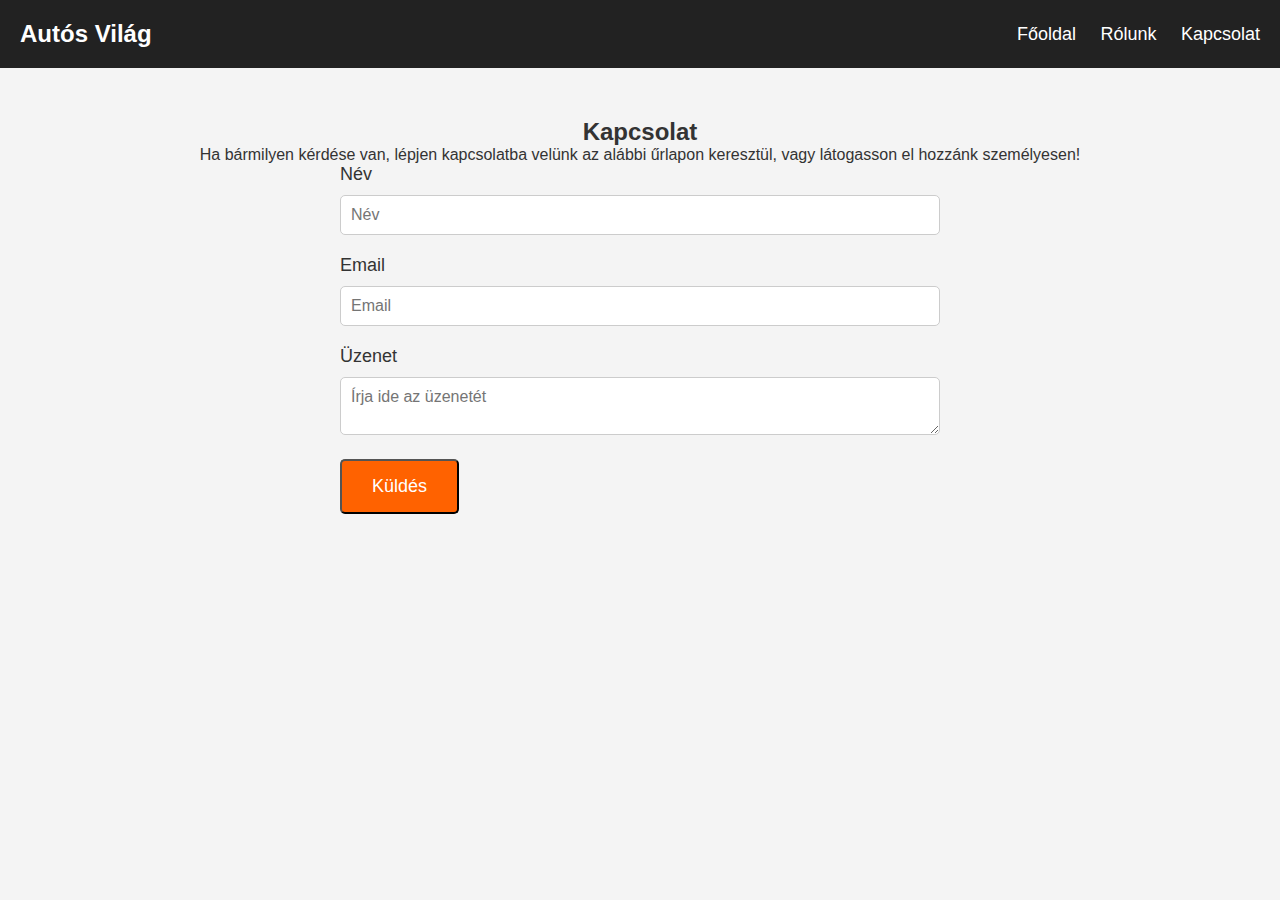
<file: elerhetoseg.html>
<!DOCTYPE html>
<html lang="hu">
<head>
    <meta charset="UTF-8">
    <meta name="viewport" content="width=device-width, initial-scale=1.0">
    <title>Kapcsolat</title>
    <link rel="stylesheet" href="styles.css">
</head>
<body>
    <header>
        <div class="logo">
            <h1>Autós Világ</h1>
        </div>
        <nav>
            <ul>
                <li><a href="index.html">Főoldal</a></li>
                <li><a href="Rolunk.html">Rólunk</a></li>
                <li><a href="elerhetoseg.html">Kapcsolat</a></li>
            </ul>
        </nav>
    </header>

    <section class="contact">
        <h2>Kapcsolat</h2>
        <p>Ha bármilyen kérdése van, lépjen kapcsolatba velünk az alábbi űrlapon keresztül, vagy látogasson el hozzánk személyesen!</p>

        <form class="contact-urlap">
            <label for="name">Név</label>
            <input type="text" id="name" name="name" placeholder="Név" required>

            <label for="email">Email</label>
            <input type="email" id="email" name="email" placeholder="Email" required>

            <label for="message">Üzenet</label>
            <textarea id="message" name="message" placeholder="Írja ide az üzenetét" required></textarea>

            <button type="submit" class="btn">Küldés</button>
        </form>
    </section>
</body>
</html>
</file>
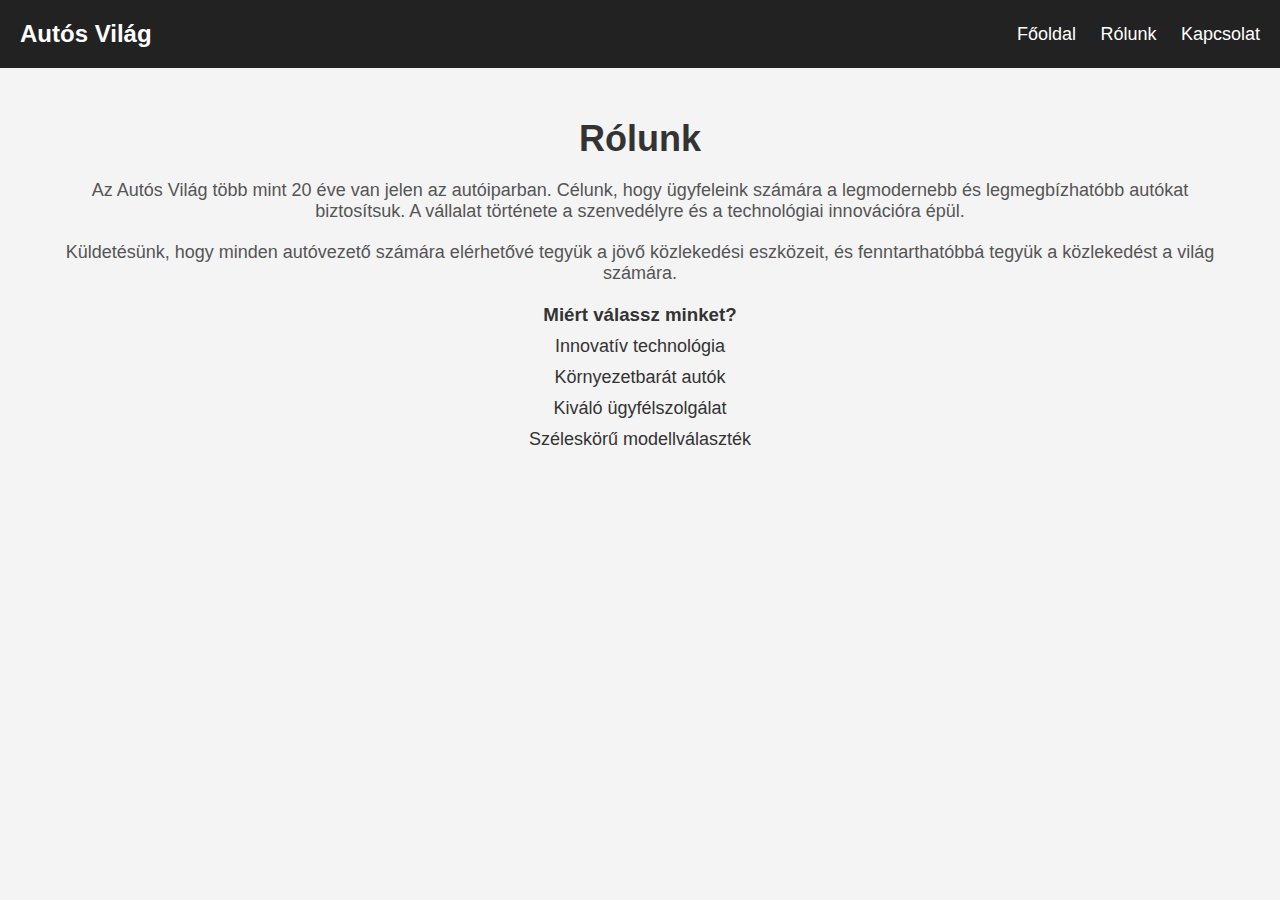
<file: Rolunk.html>
<!DOCTYPE html>
<html lang="hu">
<head>
    <meta charset="UTF-8">
    <meta name="viewport" content="width=device-width, initial-scale=1.0">
    <title>Rólunk</title>
    <link rel="stylesheet" href="styles.css">
</head>
<body>
    <header>
        <div class="logo">
            <h1>Autós Világ</h1>
        </div>
        <nav>
            <ul>
                <li><a href="index.html">Főoldal</a></li>
                <li><a href="Rolunk.html">Rólunk</a></li>
                <li><a href="elerhetoseg.html">Kapcsolat</a></li>
            </ul>
        </nav>
    </header>

    <section class="rolunk">
        <h2>Rólunk</h2>
        <p>Az Autós Világ több mint 20 éve van jelen az autóiparban. Célunk, hogy ügyfeleink számára a legmodernebb és legmegbízhatóbb autókat biztosítsuk. A vállalat története a szenvedélyre és a technológiai innovációra épül.</p>
        <p>Küldetésünk, hogy minden autóvezető számára elérhetővé tegyük a jövő közlekedési eszközeit, és fenntarthatóbbá tegyük a közlekedést a világ számára.</p>
        <h3>Miért válassz minket?</h3>
        <ul>
            <li>Innovatív technológia</li>
            <li>Környezetbarát autók</li>
            <li>Kiváló ügyfélszolgálat</li>
            <li>Széleskörű modellválaszték</li>
        </ul>
    </section>
</body>
</html>
</file>
<file: styles.css>
* {
    margin: 0;
    padding: 0;
    box-sizing: border-box;
    font-family: 'Arial', sans-serif;
}

body {
    background-color: #f4f4f4;
    color: #333;
}

header {
    background-color: #222;
    padding: 20px;
    color: #fff;
    display: flex;
    justify-content: space-between;
    align-items: center;
}

.logo h1 {
    font-size: 24px;
}

nav ul {
    list-style-type: none;
}

nav ul li {
    display: inline;
    margin-left: 20px;
}

nav ul li a {
    color: #fff;
    text-decoration: none;
    font-size: 18px;
}

.hero {
    background-image: url('hero-car.jpg');
    background-size: cover;
    background-position: center;
    height: 80vh;
    display: flex;
    justify-content: center;
    align-items: center;
    color: #fff;
    text-align: center;
}

.hero-content h2 {
    font-size: 48px;
    margin-bottom: 20px;
}

.hero-content p {
    font-size: 18px;
    margin-bottom: 30px;
}

.btn {
    background-color: #ff6200;
    color: white;
    padding: 15px 30px;
    text-decoration: none;
    border-radius: 5px;
    font-size: 18px;
}

.btn:hover {
    background-color: #ff4500;
}

.autok {
    padding: 50px 0;
    text-align: center;
    background-color: #fff;
}

.autok h2 {
    font-size: 36px;
    margin-bottom: 40px;
}

.kiallitott-autok {
    display: flex;
    justify-content: space-around;
}

.auto-kartyak {
    background-color: #fff;
    padding: 20px;
    border-radius: 10px;
    box-shadow: 0 4px 8px rgba(0, 0, 0, 0.1);
    width: 30%;
    transition: transform 0.3s;
}

.auto-kartyak img {
    width: 100%;
    border-radius: 10px;
}

.auto-kartyak h3 {
    margin-top: 15px;
    font-size: 24px;
}

.auto-kartyak p {
    margin-top: 10px;
    font-size: 16px;
    color: #555;
}

.auto-kartyak:hover {
    transform: scale(1.05);
}

.rolunk {
    padding: 50px;
    text-align: center;
}

.rolunk h2 {
    font-size: 36px;
    margin-bottom: 20px;
}

.rolunk p {
    font-size: 18px;
    color: #555;
    margin-bottom: 20px;
}

.rolunk ul {
    list-style-type: none;
    padding: 0;
}

.rolunk ul li {
    font-size: 18px;
    margin: 10px 0;
}

.contact {
    padding: 50px;
    text-align: center;
}

.contact-urlap {
    max-width: 600px;
    margin: 0 auto;
    text-align: left;
}

.contact-urlap label {
    display: block;
    margin-bottom: 10px;
    font-size: 18px;
}

.contact-urlap input,
.contact-urlap textarea {
    width: 100%;
    padding: 10px;
    margin-bottom: 20px;
    border: 1px solid #ccc;
    border-radius: 5px;
    font-size: 16px;
}
</file>
